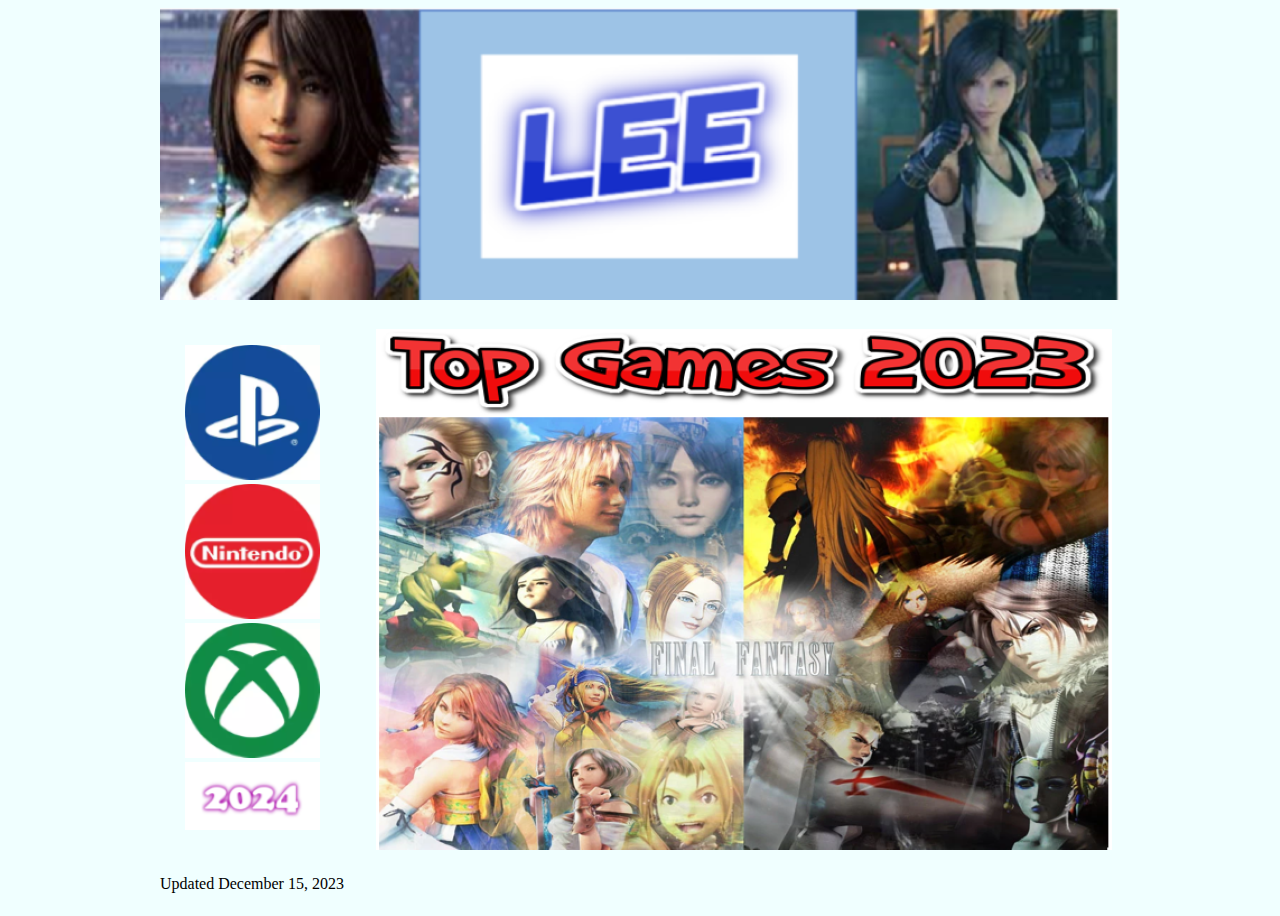
<file: index.html>
<!DOCTYPE html>
<html lang="en">
<head>
    <meta charset="UTF-8">
    <title>Lee's Top Game 2023 Project 2-5</title>
    <link rel="stylesheet" href="index_2_2.css">
</head>

<body>

    <header>
        <img src="LC_logo.png" alt="Logo">
    </header>

    <nav>
        <ul>
            <li><a href="ps_page.html">
                <img src="ps_logo.png" alt="ps logo">
            </a></li>
            <li><a href="swi_page.html">
                <img src="switch_logo.png" alt="switch logo">
            </a></li>
            <li><a href="xb_page.html">
                <img src="xbox_logo.png" alt="xbox logo">
            </a></li>
            <li><a href="2024_page.html">
                <img src="2024.png" alt="2024 logo">
            </a></li>
        </ul>
    </nav>

    <div class="right">
        <img src="right_side.png" alt="right side image">
    </div>

    <footer>
        Updated December 15, 2023
    </footer>

</body>
</html>
</file>
<file: index_2_2.css>
@charset "utf-8";

/*
Lee Chuor
CIS162 Project 2-3
12-02-23
*/

/*Body*/

body {
    margin-left: auto;
    margin-right: auto;
    width: 95%;
    max-width: 960px;
    height: 100vh;
    background-color: azure;
}

body {
    display: grid;
    grid-template-areas:    "header header"
                            "nav div"
                            "footer div";
    grid-template-columns: repeat(1fr 2fr);
    grid-column-gap: 15px;
    grid-row-gap: 10px;
}

/*Header*/
body > header {
    grid-area: header;
    grid-row: 1;
    grid-column: 1/-1;
}

/*Navigation*/
body > nav > ul {
    list-style-type: none;
    grid-area: nav;
    padding-left: 25px;
}

/*div right*/
body > div.right {
    grid-area: div;
    padding-left: 10px;
    max-width: 100%;
}

/*Footer*/
body > footer {
    align-items: right;
}
</file>
